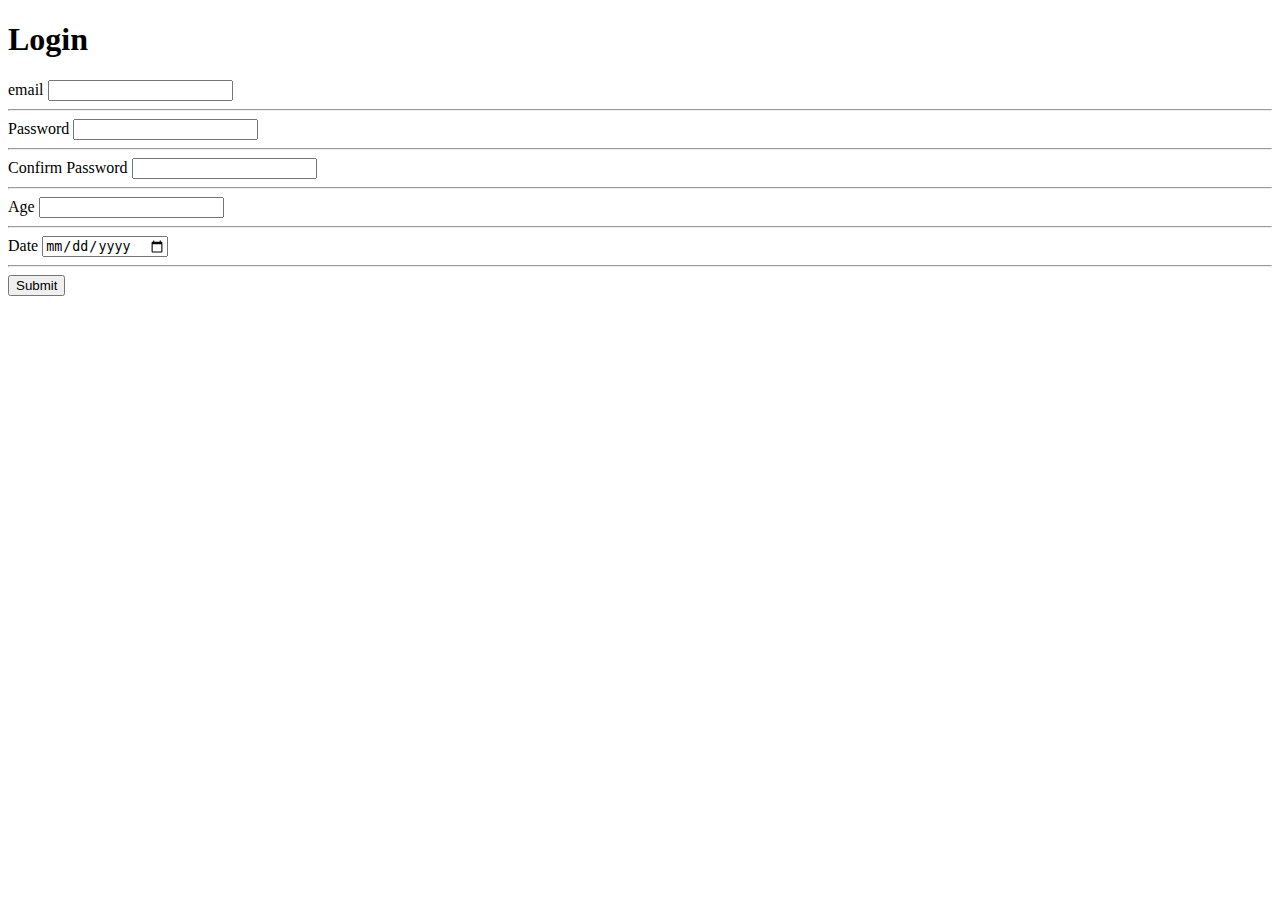
<file: login.html>
<!DOCTYPE html>
<html lang="en">
  <head>
    <meta charset="UTF-8" />
    <meta http-equiv="X-UA-Compatible" content="IE=edge" />
    <meta name="viewport" content="width=, initial-scale=1.0" />
    <title>Document</title>
  </head>
  <body>
    <h1>Login</h1>
    <form>
      <div>
        <label>email</label>
        <input type="email" required/>
      </div>
      <div>
        <hr>
      </div>
      <div>
        <label>Password</label>
        <input type="password">
      </div>
      <hr>
      <div>
        <label>Confirm <span>Password</span></label>
        <input type="password">
      </div>
      <hr>
      <div>
        <label>Age</label>
        <input type="number" />
      </div>
      <hr>
      <div>
        <label>Date</label>
        <input type="date" />
      </div>
      <hr>
      <button>Submit</button>
    </form>
  </body>
</html>
</file>
